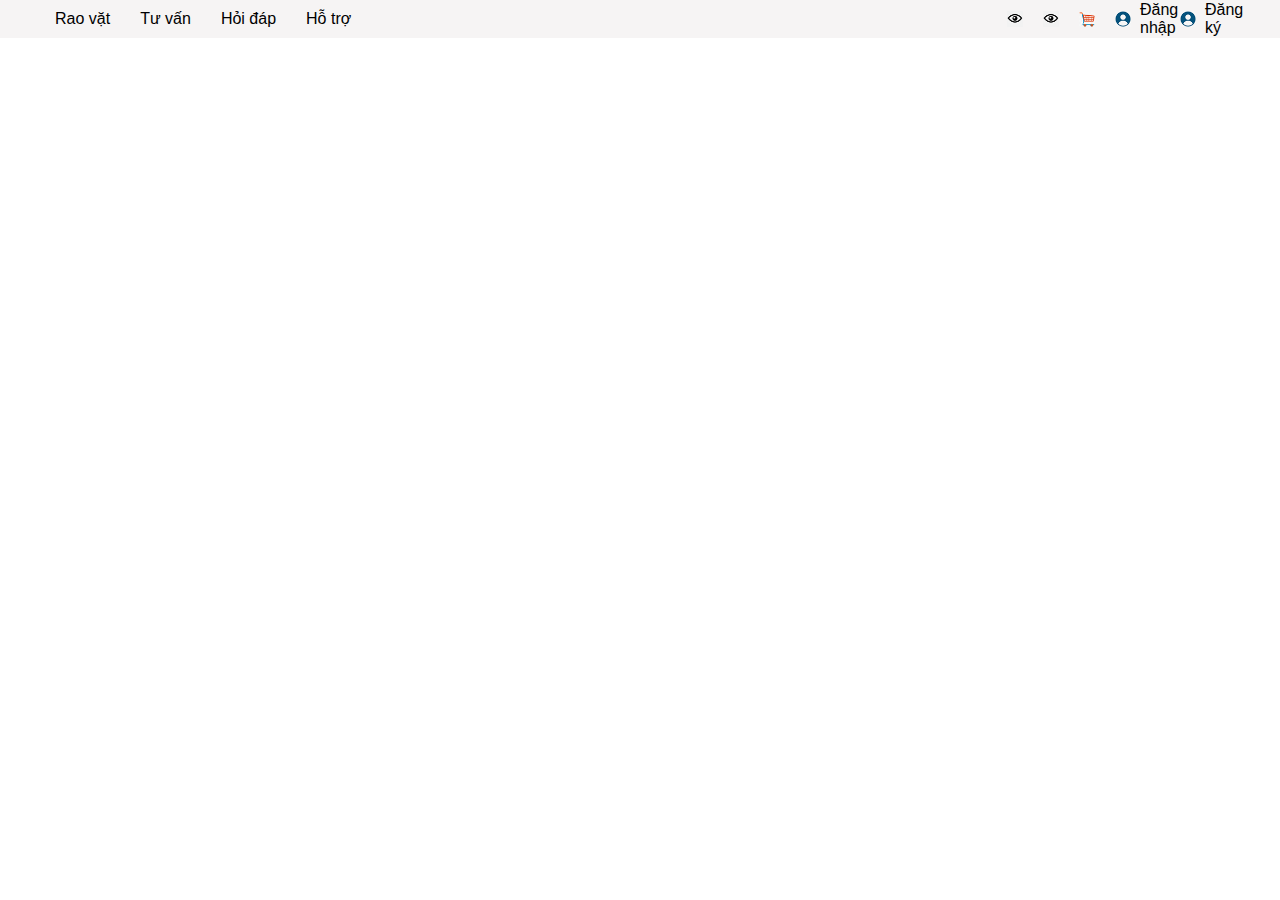
<file: index.htm>
<!DOCTYPE html>
<html lang="en">
<head>
    <meta charset="UTF-8">
    <meta name="viewport" content="width=device-width, initial-scale=1.0">
    <link rel="stylesheet" href="CSS/styles_1.css" />
    <title>Top Menu</title>
</head>
<body>
    <div class="header_bar">
        <div class="container">
            <ul class="menu-left">
                <li>Rao vặt</li>
                <li>Tư vấn</li>
                <li>Hỏi đáp</li>
                <li>Hỗ trợ</li>
            </ul>
            <ul class="menu-right">
                <li class="icon_eye"></li>
                <li class="icon_eye"></li>
                <li class="icon_cart"></li>
                <li class="icon_user">Đăng nhập</li>
                <li class="icon_user">Đăng ký</li>
            </ul>
        </div>
    </div>
</body>
</html>
</file>
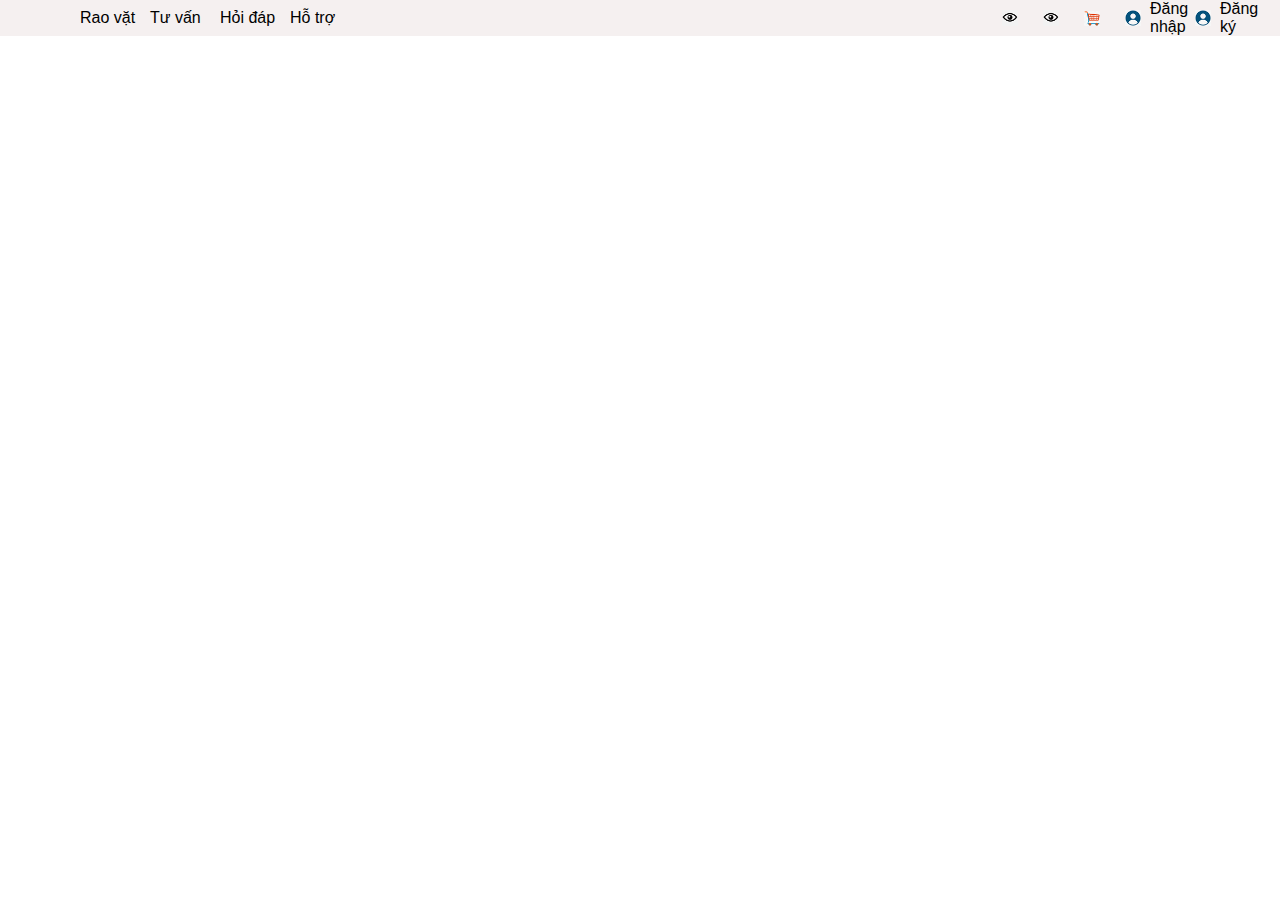
<file: index2.htm>
<!DOCTYPE html>
<html lang="en">
<head>
    <meta charset="UTF-8">
    <meta name="viewport" content="width=device-width, initial-scale=1.0">
    <link rel="stylesheet" href="CSS/styles_2.css" />
    <title>Top Menu</title>
</head>
<body>
    <div class="header_bar">
        <div class="container">
            <ul class="menu-left">
                <li>Rao vặt</li>
                <li>Tư vấn</li>
                <li>Hỏi đáp</li>
                <li>Hỗ trợ</li>
            </ul>
            <ul class="menu-right">
                <li class="icon_eye"></li>
                <li class="icon_eye"></li>
                <li class="icon_cart"></li>
                <li class="icon_user">Đăng nhập</li>
                <li class="icon_user">Đăng ký</li>
            </ul>
        </div>
    </div>
</body>
</html>
</file>
<file: CSS/styles_1.css>
/* css/styles_1.css */
/* Reset */
body {
    margin: 0;
    font-family: Arial, sans-serif;
}
/* End Reset */

.header_bar {
    background-color: #f6f4f4;
    padding: 10px 0;
}

.container {
    display: flex;
    justify-content: space-between; 
    align-items: center; 
    max-width: 1200px;
    margin: 0 auto;
    padding: 0 20px;
}

ul.menu-left {
    list-style-type: none;
    display: flex;
    align-items: center; 
    margin: 0;
    padding: 0;
}

ul.menu-right {
    list-style-type: none;
    display: flex;
    align-items: center; 
    margin: 0;
    padding: 0;
}

.menu-left li {
    margin-right: 15px; /* Khoảng cách giữa các mục bên trái */
}

li {
    margin: 0 15px; 
    display: flex; 
    align-items: center; 
}

.icon_cart {
    background: url("../images/icon_cart.png") no-repeat center;
    height: 16px;
    width: 16px;
    background-size: contain;
    margin-left: 5px;
}

.icon_eye {
    background: url("../images/icon_eye.png") no-repeat center;
    height: 16px;
    width: 16px;
    background-size: contain;
    margin-left: 5px;
}

.icon_user {
    background: url("../images/icon_user.png") no-repeat center left;
    padding-left: 25px;
    height: 16px;
    width: 20px;
    background-size: contain;
    margin-left: 5px;
    
}
</file>
<file: CSS/styles_2.css>
/* css/styles_2.css */
/* Reset */
body {
    margin: 0;
    font-family: Arial, sans-serif;
}
/* End Reset */

.header_bar {
    background-color: #f5f0f0;
    padding: 10px 0;

}

.container {
    display: grid;
    grid-template-columns: 1fr auto;
    align-items: center;
    max-width: 1200px;
    margin: 0 auto;
    padding: 0;
}

ul.menu-left {
    list-style-type: none;
    grid-template-columns: repeat(4, 70px);
    display: grid; 
    grid-auto-flow: column; 
    margin: 0; 
}

ul.menu-right {
    list-style-type: none;
    display: grid; 
    grid-auto-flow: column;
    justify-self: end; 
    gap: 20px; 
    margin: 0; 
}

li {
    display: flex; 
    align-items: center; 
    height: 10px;
    margin: 0; 
}

.icon_cart {
    background: url("../images/icon_cart.png") no-repeat center;
    height: 16px;
    width: 16px;
    background-size: contain;
    margin-left: 5px;
}

.icon_eye {
    background: url("../images/icon_eye.png") no-repeat center;
    height: 16px;
    width: 16px;
    background-size: contain;
    margin-left: 5px;
}

.icon_user {
    background: url("../images/icon_user.png") no-repeat center left;
    padding-left: 25px;
    height: 16px;
    width: 20px;
    background-size: contain;
    margin-left: 5px;
    
}
</file>
